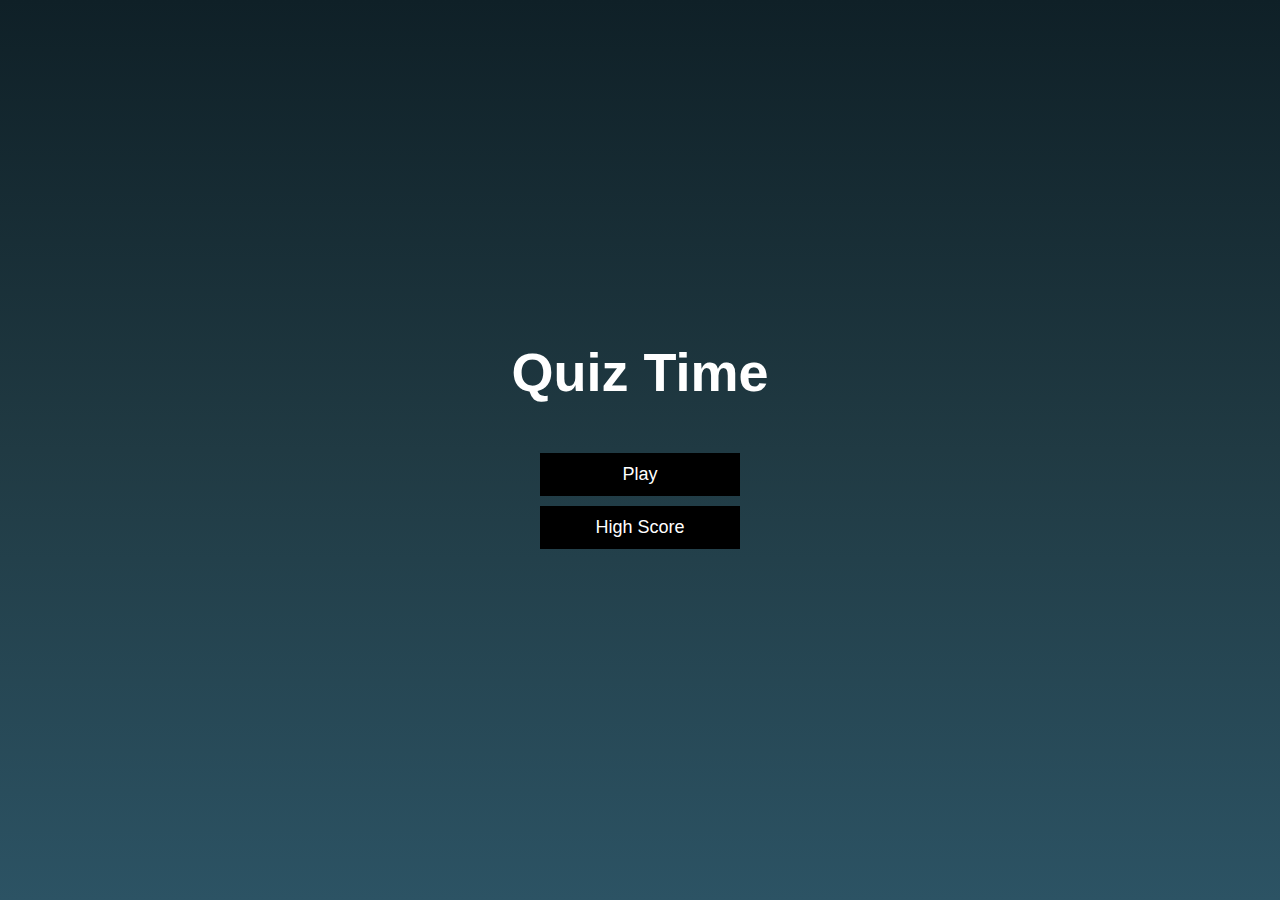
<file: Quiz-Platfrom/Frontend/index.html>
<!DOCTYPE html>

<html lang="en">
<head>
	<title>Quiz Time... Smarty!</title>
	<link rel="stylesheet" type="text/css" href="assets/css/app.css">

</head>
<body>
<div class="container">
	<div id="home" class="flex-center flex-column">
		<h1>Quiz Time </h1>
		<a class="btn" href="game.html">Play</a>
		<a class="btn" href="highscore.html">High Score</a>
	</div>

</div>


	</body>
	</html>
</file>
<file: Quiz-Platfrom/Frontend/assets/css/app.css>
:root

{
	background: #0F2027;  /* fallback for old browsers */
background: -webkit-linear-gradient(to top, #2C5364, #203A43, #0F2027);  /* Chrome 10-25, Safari 5.1-6 */
background: linear-gradient(to top, #2C5364, #203A43, #0F2027); /* W3C, IE 10+/ Edge, Firefox 16+, Chrome 26+, Opera 12+, Safari 7+ */
	font-size: 62.5%;
}

*{
	box-sizing: border-box;
	font-family: Arial, Helvetica, sans-serif;
	margin: 0;
	padding: 0;
	color:black;
}

h1,
h2,
h3,
h4 {
  margin-bottom: 1rem;
}


h1 {
  font-size: 5.4rem;
  color:white;
  margin-bottom: 5rem;
}

h1 > span {
  font-size: 2.4rem;
  font-weight: 500;
}

h2 {
  font-size: 4.2rem;
  margin-bottom: 4rem;
  font-weight: 700;
}

h3 {
  font-size: 2.8rem;
  font-weight: 500;
}

/* UTILITIES*/

.container{
	width: 80vw;
	height: 100vh;
	display: flex;
	justify-content: center;
	align-items: center;
	max-width: 80rem;
	margin: 0 auto;
	padding: 2rem;
}

.container > * {
  width: 100%;
}

.flex-column {
  display: flex;
  flex-direction: column;
}

.flex-center {
  justify-content: center;
  align-items: center;
}

.justify-center {
  justify-content: center;
}

.text-center {
  text-align: center;
}

.hidden {
  display: none;
}


/* BUTTONS */
.btn {
  font-size: 1.8rem;
  padding: 1rem 0;
  width: 20rem;
  text-align: center;
  border: 0.1rem solid black;
  margin-bottom: 1rem;
  text-decoration: none;
  color: white;
  background-color: black;
}

.btn:hover {
  cursor: pointer;
  box-shadow: 0 0.4rem 1.4rem 0 white;
  transform: translateY(-0.1rem);
  transition: transform 150ms;
}

.btn[disabled]:hover {
  cursor: not-allowed;
  box-shadow: none;
  transform: none;
}

/*Form*/

form {
  width: 100%;
  display: flex;
  flex-direction: column;
  align-items: center;
}

input {
  margin-bottom: 1rem;
  width: 20rem;
  padding: 1.5rem;
  font-size: 1.8rem;
  border: none;
  box-shadow: 0 0.1rem 1.4rem 0 rgba(86, 185, 235, 0.5);
}

input::placeholder {
  color: #aaa;
}
</file>
